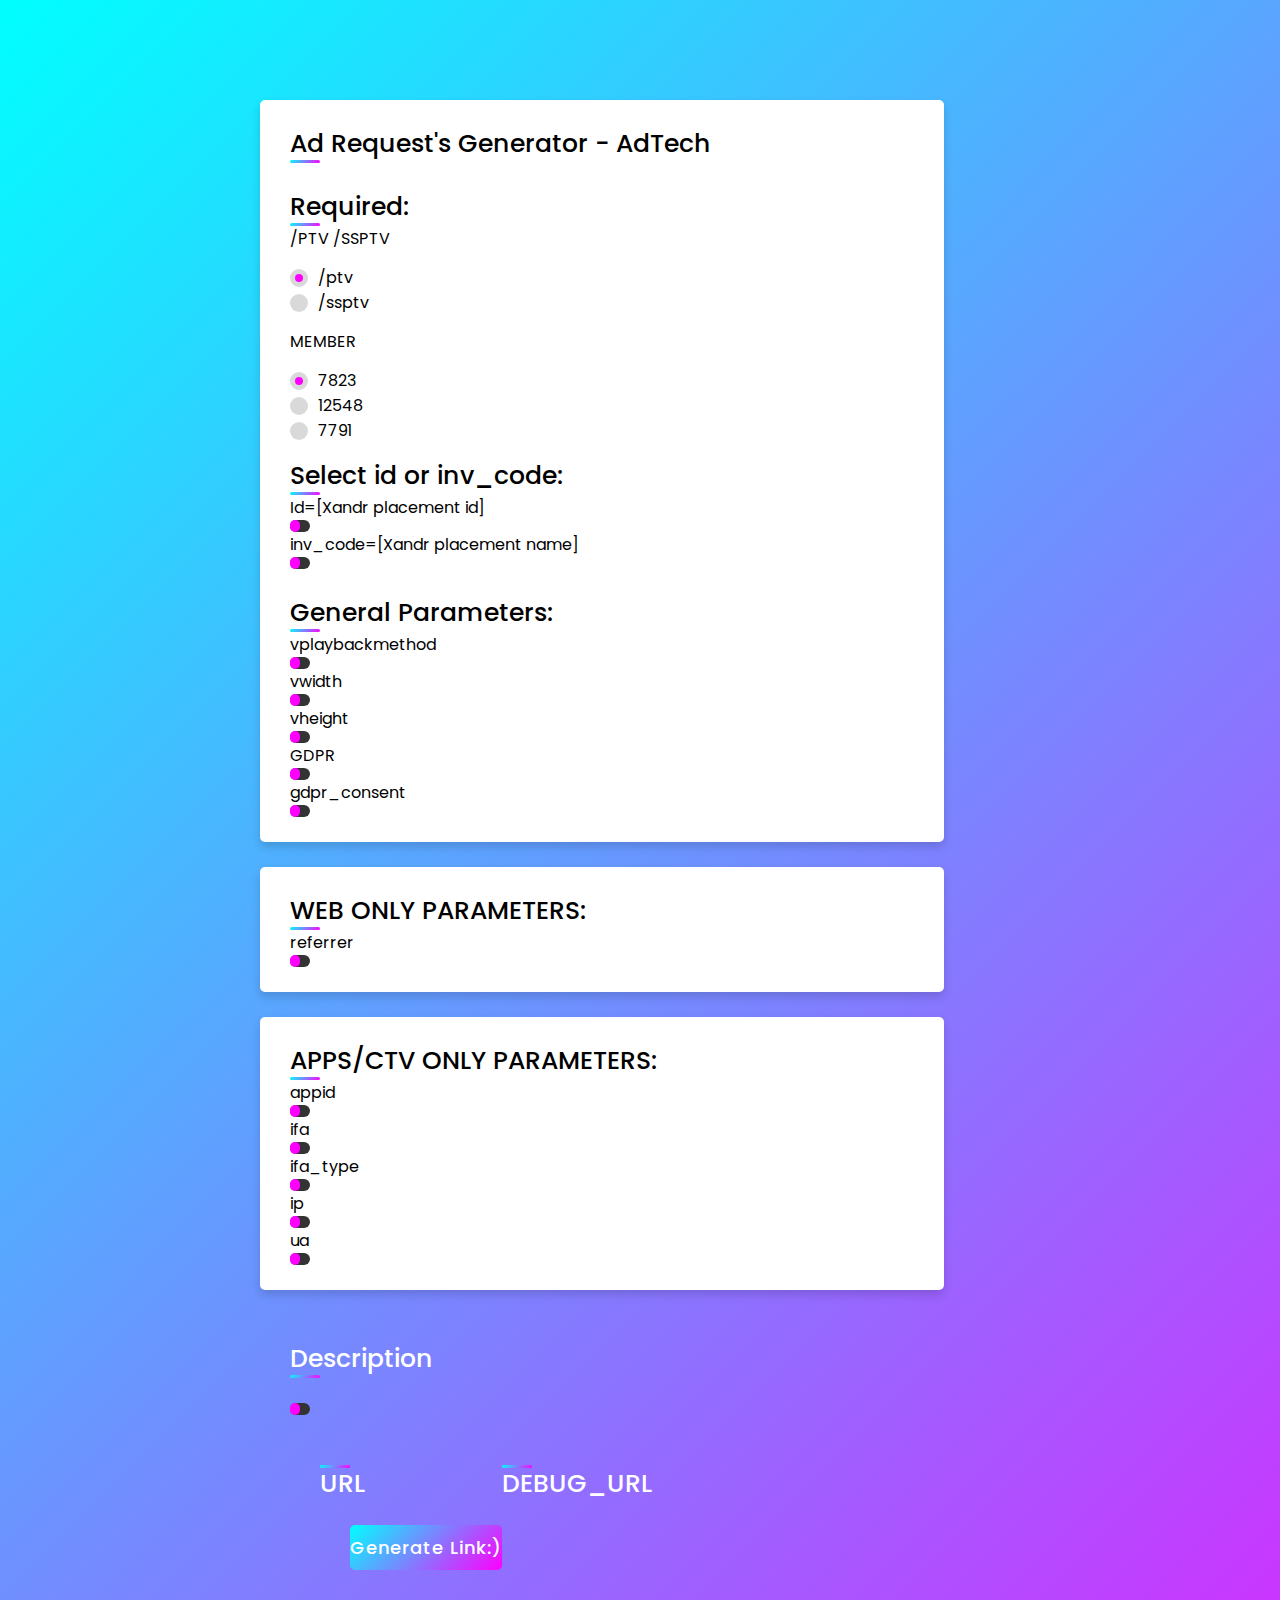
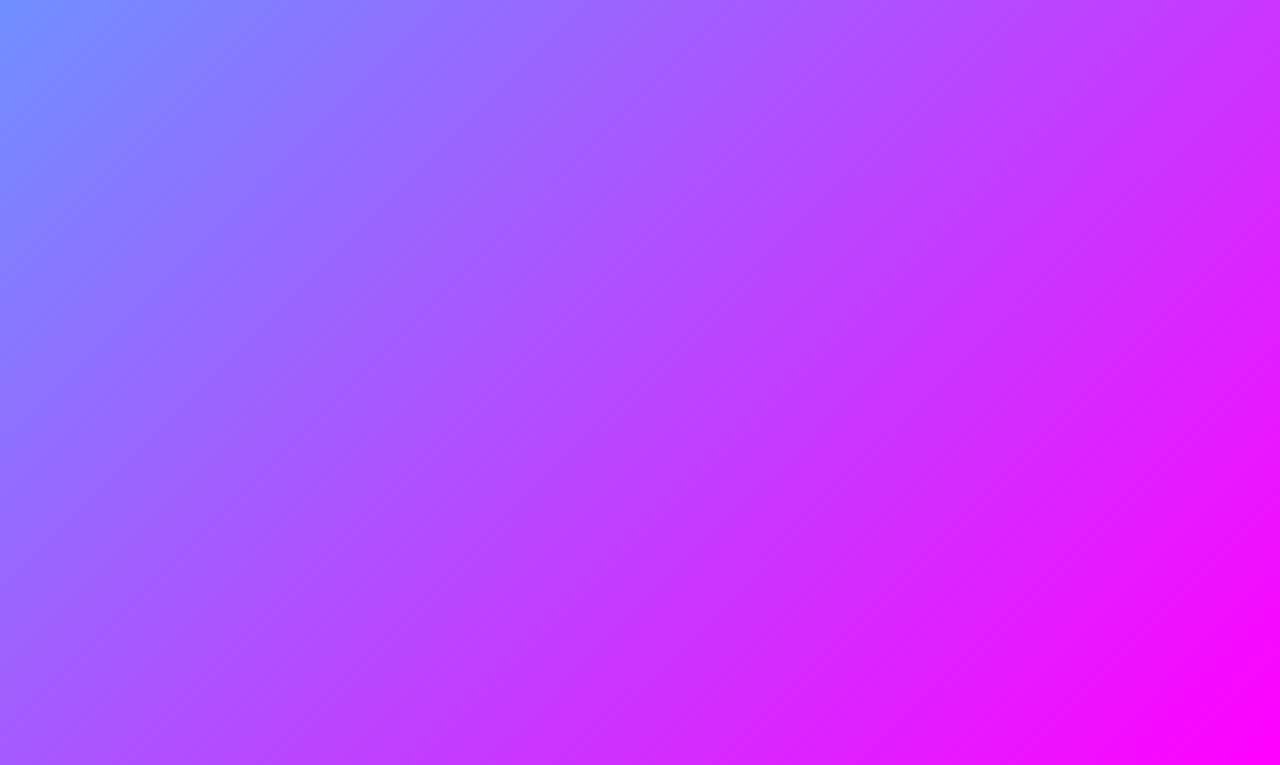
<file: index.html>
<!DOCTYPE html>

<html lang="en" dir="ltr">
  <head>
    <title>
      Ad Request Generator
    </title>
    <meta charset="UTF-8">
    <link rel="stylesheet" href="style.css">
    <meta name="viewport" content="width=device-width, initial-scale=1.0">
  </head>

  <body>
  
    <form action="#" class="generatorForm" id="frmMain" name="frmMain">

      <!-- FIRST CARD: General Parameters-->
      <div id="first_card" class="container">

        <div class="title">Ad Request's Generator - AdTech </div>
        <br>

        <!-- MANDATORY PARAMS-->
        <div class="title">Required: </div>

        <div class="mandatory-params" >
            
          <!-- PARAMETER /PTV /SSPTV -->
          <div class="ptv-ssptv-details">
            <input type="radio" value="https://ib.adnxs.com/ptv?" name="ptv-ssptv" id="ptv-ssptv-0" checked="checked">
            <input type="radio" value="https://ib.adnxs.com/ssptv?" name="ptv-ssptv" id="ptv-ssptv-1">

            <!-- tittle -->
            <span class="ptv-ssptv-title">/PTV /SSPTV</span>
        
            <!-- parameter options -->
            <div class="category toggle-ptv-ssptv ">

              <label for="ptv-ssptv-0">
                <span class="dot ptv-ssptv-0"></span>
                <span class="ptv-ssptv">/ptv</span>
              </label>

              <label for="ptv-ssptv-1">
                <span class="dot ptv-ssptv-1"></span>
                <span class="ptv-ssptv">/ssptv</span>
              </label>
            
            </div>
        
          </div> <!-- end PARAMETER /PTV /SSPTV -->

          <!-- PARAMETER MEMBER -->
          <div class="member-details">
            <input type="radio" value="member=7823&" name="member" id="member-0" checked="checked">
            <input type="radio" value="member=12548&" name="member" id="member-1">
            <input type="radio" value="member=7791&" name="member" id="member-2">
        
            <!-- tittle -->
            <span class="member-title">MEMBER</span>

            <!-- parameter options -->
            <div class="category toggle-member">

              <label for="member-0">
                <span class="dot member-0"></span>
                <span class="member">7823</span>
              </label>

              <label for="member-1">
                <span class="dot member-1"></span>
                <span class="member">12548</span>     
              </label>
              <label for="member-2">
                <span class="dot member-2"></span>
                <span class="member">7791</span>
              </label>

            </div>

          </div><!-- end MEMBER -->

        </div><!-- end MANDATORY PARAMS  -->
          
      
        <!-- ID or INV_CODE DIV-->
        <div class="title" id="id-invcode-wrapper" >Select id or inv_code:</div>

        <!-- PARAMETER id -->
        <div class="id-details">
              
          <!-- tittle -->
          <span class="id-title">Id=[Xandr placement id]</span>
      
          <!-- toggle -->
          <label class="toggle">

            <input id="idtoggle" type="checkbox"  onclick="showHide(a='.toggle-Id', b='invCodetoggle', c='idparam')" />
            <span class="slider round"></span>
          </label>   

          <!-- parameter options -->
          <div class="category toggle-Id hide ">      
            <input id="idparam" type="text" placeholder="insert ID number" onchange="" > 
            <p id="outputid"></p>
          </div>
      
        </div><!-- end id=id-details -->

        <!-- PARAMETER id Or inv_code -->
        <div class="inv_code-details">
          
          <!-- tittle -->
          <span class="inv_code-title">inv_code=[Xandr placement name]</span>
      
          <!-- toggle -->
          <label class="toggle">
            <input id="invCodetoggle"type="checkbox" onclick="showHide(a='.toggle-InvCode', b='idtoggle', c='invcode')" />
            <span class="slider round"></span>
          </label>   

          <!-- parameter options -->
          <div class="category toggle-InvCode hide ">      
            <input id="invcode" onchange="" type="text" placeholder="insert name" > 
          </div>
      
        </div><!-- end id=inv_code-details -->

        <br>

        <!-- GENERAL PARAMETERS-->
        <div class="title" >General Parameters:</div>

        <!-- PARAMETER vplaybackmethod -->
        <div class="">
          <input type="radio" value="vplaybackmethod=1&" name="vplaybackmethod" id="vplaybackmethod-1">
          <input type="radio" value="vplaybackmethod=2&" name="vplaybackmethod" id="vplaybackmethod-2">
          <input type="radio" value="vplaybackmethod=3&" name="vplaybackmethod" id="vplaybackmethod-3" checked="checked">
          <input type="radio" value="vplaybackmethod=4&" name="vplaybackmethod" id="vplaybackmethod-4">
          <input type="radio" value="vplaybackmethod=5&" name="vplaybackmethod" id="vplaybackmethod-5">

          <!-- tittle -->
          <span class="">vplaybackmethod</span>

          <!-- toggle-->
          <label class="toggle">
            <input type="checkbox" onclick="showHide('.toggle-vplaybackmethod')" />
            <span class="slider round"></span>
          </label>   

          <!-- parameter options -->
          <div class="category toggle-vplaybackmethod hide">

            <label for="vplaybackmethod-1">
              <span class="dot vplaybackmethod-1"></span>
              <span class="vplaybackmethod">1</span>
              <span class="description">1 - Auto-play, sound-on</span>
            </label>

            <label for="vplaybackmethod-2">
              <span class="dot vplaybackmethod-2"></span>
              <span class="vplaybackmethod">2</span>
              <span class="description">2 - Auto-play, sound-off</span>
            </label>

            <label for="vplaybackmethod-3">
              <span class="dot vplaybackmethod-3"></span>
              <span class="vplaybackmethod">3</span>
              <span class="description">3 - Click-to-play</span>
            </label>

            <label for="vplaybackmethod-4">
              <span class="dot vplaybackmethod-4"></span>
              <span class="vplaybackmethod">4</span>
              <span class="description">4 - Mouse-over</span>
            </label>

            <label for="vplaybackmethod-5">
              <span class="dot vplaybackmethod-5"></span>
              <span class="vplaybackmethod">5</span>
              <span class="description">5 - Auto-play, sound unknown</span>
            </label>
          
          </div>

        </div><!-- end vplaybackmethod -->

        <!-- PARAMETER vwidth -->
        <div class="vwidth-details">

          <!-- tittle -->
          <span class="vwidth-title">vwidth</span>
      
          <!-- toggle -->
          <label class="toggle">
            <input type="checkbox" onclick="showHide('.toggle-vwidth')" />
            <span class="slider round"></span>
          </label>   

          <!-- parameter options -->
          <div class="category toggle-vwidth hide ">      
            <input id="vwidth" type="text" placeholder="insert value in pixels" value="vwidth=[player width in pixel]&" onchange=""> 
          </div>
      
        </div><!-- end vwidth -->

        <!-- PARAMETER vheight -->
        <div class="vheight-details">
              
          <!-- tittle -->
          <span class="vheight-title">vheight</span>

          <!-- toggle -->
          <label class="toggle">
            <input type="checkbox" onclick="showHide('.toggle-vheight')" />
            <span class="slider round"></span>
          </label>   

          <!-- parameter options -->
          <div class="category toggle-vheight hide ">      
            <input id="vheight" type="text" placeholder="insert value in pixels" value="vheight=[player vheight in pixel]&" onchange=""> 
          </div>

        </div><!-- end vheight -->


        <!-- PARAMETER GDPR -->
        <div class="gdpr-details">
          <input type="radio" value="gdpr=0&" name="gdpr" id="gdpr-0">
          <input type="radio" value="gdpr=1&" name="gdpr" id="gdpr-1" checked="checked">
          
          <!-- tittle -->
          <span class="gdpr-title">GDPR</span>
      
          <!-- toggle -->
          <label class="toggle">
            <input type="checkbox" onclick="showHide('.toggle-gdpr')"/>
            <span class="slider round"></span>
          </label>   

          <!-- parameter options -->
          <div class="category toggle-gdpr hide ">

            <label for="gdpr-0">
              <span class="dot gdpr-0"></span>
              <span class="gdpr">0</span>
              <span class="description">0 = no = GDPR does not apply</span>
            </label>

            <label for="gdpr-1">
              <span class="dot gdpr-1"></span>
              <span class="gdpr">1</span>
              <span class="description">1 = yes = GDPR applies</span>
            </label>
          
          </div>
        </div><!-- end GDPR -->

        <!-- PARAMETER gdpr_consent -->
        <div class="gdpr_consent-details">
                      
          <!-- tittle -->
          <span class="gdpr_consent-title">gdpr_consent</span>

          <!-- toggle -->
          <label class="toggle">
            <input type="checkbox" onclick="showHide('.toggle-gdpr_consent')" />
            <span class="slider round"></span>
          </label>   

          <!-- parameter options -->
          <div class="category toggle-gdpr_consent hide ">      
            <input id="gconsent" type="text" placeholder="insert string" value="gdpr_consent=[GDPR consent string]&" onchange=""> 
          </div>
      
        </div><!-- end gdpr_consent -->

      </div><!--end FIRST CARD-->
      <br>

      <!-- SECOND CARD: WEB ONLY PARAMETERS: -->
      <div class="container">
        <div class="title"> WEB ONLY PARAMETERS: </div>

        <!-- PARAMETER referrer -->
        <div class="referrer-details">
                          
          <!-- tittle -->
          <span class="referrer-title">referrer</span>

          <!-- toggle -->
          <label class="toggle">
            <input type="checkbox" onclick="showHide('.toggle-referrer')" />
            <span class="slider round"></span>
          </label>   

          <!-- parameter options -->
          <div class="category toggle-referrer hide ">      
            <input id="referrerparam" type="text" value="referrer=[URL, value encoded]&" placeholder="insert URL" onchange=""> 
          </div>
      
        </div><!-- end referrer -->

      </div><!--end SECOND CARD WEB ONLY PARAMETERS -->
      <br>

      <!-- THIRD CARD:  APPS/CTV ONLY PARAMETERS: -->
      <div class="container">
        <div class="title"> APPS/CTV ONLY PARAMETERS: </div>

        <!-- PARAMETER appid -->
        <div class="appid-details">
                          
          <!-- tittle -->
          <span class="appid-title">appid</span>

          <!-- toggle -->
          <label class="toggle">
            <input type="checkbox" onclick="showHide('.toggle-appid')" />
            <span class="slider round"></span>
          </label>   

          <!-- parameter options -->
          <div class="category toggle-appid hide ">      
            <input id="appid"  onchange="" type="text" placeholder="insert ID" value="appid=[bundle ID of the mobile application]&"> 
          </div>
      
        </div><!-- end appid -->

        <!-- PARAMETER ifa -->
        <div class="ifa-details">
                          
          <!-- tittle -->
          <span class="ifa-title">ifa</span>

          <!-- toggle -->
          <label class="toggle">
            <input type="checkbox" onclick="showHide('.toggle-ifa')" />
            <span class="slider round"></span>
          </label>   

          <!-- parameter options -->
          <div class="category toggle-ifa hide ">      
            <input id="ifa"  onchange="" type="text" placeholder="insert identifier" value="ifa=[unique device identifier using UUID standard (8-4-4-4-12)]&"> 
          </div>
      
        </div><!-- end ifa -->

        <!-- PARAMETER ifa_type -->
        <div class="ifa_type-details">
          <input type="radio" value="ifa_type=openudid&" name="ifa_type" id="ifa_type-0" checked="checked">
          <input type="radio" value="ifa_type=idfa&" name="ifa_type" id="ifa_type-1">
          <input type="radio" value="ifa_type=afai&" name="ifa_type" id="ifa_type-2">
          <input type="radio" value="ifa_type=msai&" name="ifa_type" id="ifa_type-3">
          <input type="radio" value="ifa_type=rida&" name="ifa_type" id="ifa_type-4">
          <input type="radio" value="ifa_type=ppid&" name="ifa_type" id="ifa_type-5">
          <input type="radio" value="ifa_type=aaid&" name="ifa_type" id="ifa_type-6">
          
          <!-- tittle -->
          <span class="ifa_type-title">ifa_type</span>
      
          <!-- toggle -->
          <label class="toggle">
            <input type="checkbox" onclick="showHide('.toggle-ifa_type')" />
            <span class="slider round"></span>
          </label>   

          <!-- parameter options -->
          <div class="category toggle-ifa_type hide ">

            <label for="ifa_type-0">
              <span class="dot ifa_type-0"></span>
              <span class="ifa_type">openudid</span>
            </label>

            <label for="ifa_type-1">
              <span class="dot ifa_type-1"></span>
              <span class="ifa_type">idfa</span>
              <span class="description">(AppleTV)</span>
            </label>

            <label for="ifa_type-2">
              <span class="dot ifa_type-2"></span>
              <span class="ifa_type">afai</span>
              <span class="description">(Amazon Fire)</span>
            </label>

            <label for="ifa_type-3">
              <span class="dot ifa_type-3"></span>
              <span class="ifa_type">msai</span>
              <span class="description">(Microsoft)</span>
            </label>

            <label for="ifa_type-4">
              <span class="dot ifa_type-4"></span>
              <span class="ifa_type">rida</span>
              <span class="description">(Roku)</span>
            </label>

            <label for="ifa_type-6">
              <span class="dot ifa_type-6"></span>
              <span class="ifa_type">aaid</span>
              <span class="description">(Android)</span>
            </label>

            <label for="ifa_type-5">
              <span class="dot ifa_type-5"></span>
              <span class="ifa_type">ppid</span>
            </label>

           
          
          </div>
      
        </div><!-- end ifa_type -->

        <!-- PARAMETER ip -->
        <div class="ip-details">
                          
          <!-- tittle -->
          <span class="ip-title">ip</span>

          <!-- toggle -->
          <label class="toggle">
            <input type="checkbox" onclick="showHide('.toggle-ip')" />
            <span class="slider round"></span>
          </label>   

          <!-- parameter options -->
          <div class="category toggle-ip hide ">      
            <input id="ipparam" onchange="" type="text" value="ip=[IP address of the device making the ad request]&" placeholder="insert api adress"> 
          </div>
      
        </div><!-- end ip -->

        <!-- PARAMETER ua -->
        <div class="ua-details">
                          
          <!-- tittle -->
          <span class="ua-title">ua</span>

          <!-- toggle -->
          <label class="toggle">
            <input type="checkbox" onclick="showHide('.toggle-ua')" />
            <span class="slider round"></span>
          </label>   

          <!-- parameter options -->
          <div class="category toggle-ua hide ">      
            <input id="ua" onchange=""type="text" placeholder="insert string" value="ua=[user agent string associated with the device making the request]"> 
          </div>
      
        </div><!-- end ua -->

      </div><!-- end THIRD CARD APPS/CTV ONLY PARAMETERS -->
      <br>

      <!-- FOURTH CARD: DESCRIPTION AND URL GENERATOR -->
      <div class="container" style="background-color: transparent; box-shadow: none ">

        <!-- Description: -->
        <div class="" style="background-color: transparent ">
          <div class="title" style="color: white"> Description </div>
          <br>

        <!-- toggle -->
        <label class="toggle ">
          <input type="checkbox" onclick="showHide('.toggle-description')" />
          <span class="slider round"></span>
        </label>  

        <div class="category toggle-description hide ">      

          <ul style="color: white" class="toggle-description">
            <li>vwidth=[player width in pixel]: please use dynamic width of player; if this is not possible then leave empty, dont use value zero.</li>
            <li>dummy description</li>
            <li>dummy description</li>
            <li>dummy description</li>
            <li>dummy description</li>
            <li>dummy description</li>
            <li>dummy description</li>
            <li>dummy description</li>
            <li>dummy description</li>
            <li>dummy description</li>
            
          </ul>  
        </div>

        </div><!--end Description: -->
        <br>

        <!-- GENERATED URL & DEBUG -->
        <div class=" urlcontainer" style="display:flex; height: 800px" >
          <div></div>
          <!-- SUBMIT BUTTON -->
          <div class="title">URL </div>
          <div class="button">
            <p  id="lblValues" class="ad-details" > 
              <!-- ...Js concat function here... -->
            </p>

            <br>
        
            <input type="button" value="Generate Link:)" onclick="DisplayFormValues()">
          </div><!--end SUBMIT BUTTON -->

          <!-- DEBUG BUTTON -->
          <div class="title"> DEBUG_URL </div>
          <div class="button">
            <p id="lblValuesDebug" class="ad-details" > 
              <!-- ...Js concat function here... -->
            </p>
            <br>
          </div>  <!--end DEBUG BUTTON -->

        </div><!-- end GENERATED URL -->
        
      </div><!-- end FOURTH CARD: DESCRIPTION AND URL GENERATOR  -->

    </form>
    
    <!-- javascript -->
    <script src="main.js"></script>
  </body>

</html>
</file>
<file: style.css>
@import url('https://fonts.googleapis.com/css2?family=Poppins:wght@200;300;400;500;600;700&display=swap');
*{
  margin: 0;
  padding: 0;
  box-sizing: border-box;
  font-family: 'Poppins',sans-serif;
}
body{
  /* height: 100vh; */
  display: flex;
  justify-content: center;
  align-items: center;
  padding: 100px;
  background: linear-gradient(135deg, cyan, magenta);
}
.container{
  max-width: 90%;
  width: 100%;
  background-color: #fff;
  padding: 25px 30px;
  border-radius: 5px;
  box-shadow: 0 5px 10px rgba(0,0,0,0.15);
}
.container .title{
  font-size: 25px;
  font-weight: 500;
  position: relative;
}
.container .title::before{
  content: "";
  position: absolute;
  left: 0;
  bottom: 0;
  height: 3px;
  width: 30px;
  border-radius: 5px;
  background: linear-gradient(135deg, cyan, magenta);
}
.content form .ad-details{
  display: flex; 
  flex-wrap: wrap; 
  justify-content: space-between;
  margin: 20px 0 12px 0;
}
form .ad-details .input-box{
  margin-bottom: 15px;
  width: calc(100% / 3 - 20px);
}
form .input-box span.details{
  display: block;
  font-weight: 500;
  margin-bottom: 5px;
}
.ad-details .input-box input{
  height: 45px;
  width: 100%;
  outline: none;
  font-size: 16px;
  border-radius: 5px;
  padding-left: 15px;
  border: 1px solid blue;
  border-bottom-width: 2px;
  transition: all 0.3s ease;
}
.ad-details .input-box input:focus,
.ad-details .input-box input:valid{
  border-color: magenta;
}

 form .description{
    font-size: 15px;
    font-weight: 350;
    margin-left: 25px;
   }
 

 form .category{
   /* display: flex;  flex-direction: column; */
   width: 700px;
   margin: 14px 0 ;
   justify-content: space-between;
 }
 form .category label{
   display: flex;
   align-items: center;
   cursor: pointer;
 }
 form .category label .dot{
  height: 18px;
  width: 18px;
  border-radius: 50%;
  margin-right: 10px;
  background: #d9d9d9;
  border: 5px solid transparent;
  transition: all 0.3s ease;
}

 #ptv-ssptv-0:checked ~ .category label .ptv-ssptv-0,
 #ptv-ssptv-1:checked ~ .category label .ptv-ssptv-1,
 #gdpr-0:checked ~ .category label .gdpr-0,
 #gdpr-1:checked ~ .category label .gdpr-1,
 #member-0:checked ~ .category label .member-0,
 #member-1:checked ~ .category label .member-1,
 #member-2:checked ~ .category label .member-2,

 #vplaybackmethod-1:checked ~ .category label .vplaybackmethod-1,
 #vplaybackmethod-2:checked ~ .category label .vplaybackmethod-2,
 #vplaybackmethod-3:checked ~ .category label .vplaybackmethod-3,
 #vplaybackmethod-4:checked ~ .category label .vplaybackmethod-4,
 #vplaybackmethod-5:checked ~ .category label .vplaybackmethod-5,

 #ifa_type-0:checked ~ .category label .ifa_type-0,
 #ifa_type-1:checked ~ .category label .ifa_type-1,
 #ifa_type-2:checked ~ .category label .ifa_type-2,
 #ifa_type-3:checked ~ .category label .ifa_type-3,
 #ifa_type-4:checked ~ .category label .ifa_type-4,
 #ifa_type-5:checked ~ .category label .ifa_type-5,
 #ifa_type-6:checked ~ .category label .ifa_type-6
 {
   background: magenta;
   border-color: #d9d9d9;
 }

 

 form input[type="radio"]{
   display: none;
 }
 form .button{
   height: 45px;
   margin: 35px 0
 }
 form .button input{
   height: 100%;
   width: 100%;
   border-radius: 5px;
   border: none;
   color: #fff;
   font-size: 18px;
   font-weight: 500;
   letter-spacing: 1px;
   cursor: pointer;
   transition: all 0.3s ease;
   background: linear-gradient(135deg, cyan, magenta);
 }
 form .button input:hover{
  /* transform: scale(0.99); */
  background: linear-gradient(-135deg, cyan, magenta);
  }
 @media(max-width: 584px){
 .container{
  max-width: 100%;
}
form .ad-details .input-box{
    margin-bottom: 15px;
    width: 100%;
  }
  form .category{
    width: 100%;
  }
  .content form .ad-details{
    max-height: 300px;
    overflow-y: scroll;
  }
  .ad-details::-webkit-scrollbar{
    width: 5px;
  }
  }
  @media(max-width: 459px){
  .container .content .category{
    flex-direction: column;
  }
}

.urlcontainer{
  max-width: 90%;
  width: 100%;
  padding: 25px 30px;
  border-radius: 5px;
  color: white;
  word-wrap: break-word;
  
}

.urlcontainer .title{
  font-size: 25px;
  font-weight: 500;
  position: relative;
  word-wrap: normal;
  left: 0;
  bottom: 0;
  height: 3px;
  width: 30px;
  border-radius: 5px;
  background: linear-gradient(135deg, cyan, magenta);
}

/* for the ON OFF toggle */
.toggle {
    position: relative;
  }
  
  .toggle input {
    position: absolute;
    opacity: 0;
    width: 0;
    height: 0;
  }
  
  .slider {
    position: relative;
    display: block;
    cursor: pointer;
    background-color: #333;
    transition: 0.4s;
    width: 20px;
    height: 12px;
  }
  
  .slider:before {
    content: "";
    position: absolute;
    height: 12px;
    width: 10px;
    background-color: magenta;
    transition: 0.4s;
    top: 0px;
    left: 0px;
  }
  
  input:checked + .slider {
    background-color: #fd5d00;
    box-shadow: 0 0 12px #fd5d00;
  }
  
  input:checked + .slider:before {
    transform: translateX(10px);
  }
  
  .slider.round {
    border-radius: 20px;
  }
  .slider.round::before {
    border-radius: 20px;
  }
  
  .hide{
      display: none;
  }
</file>
